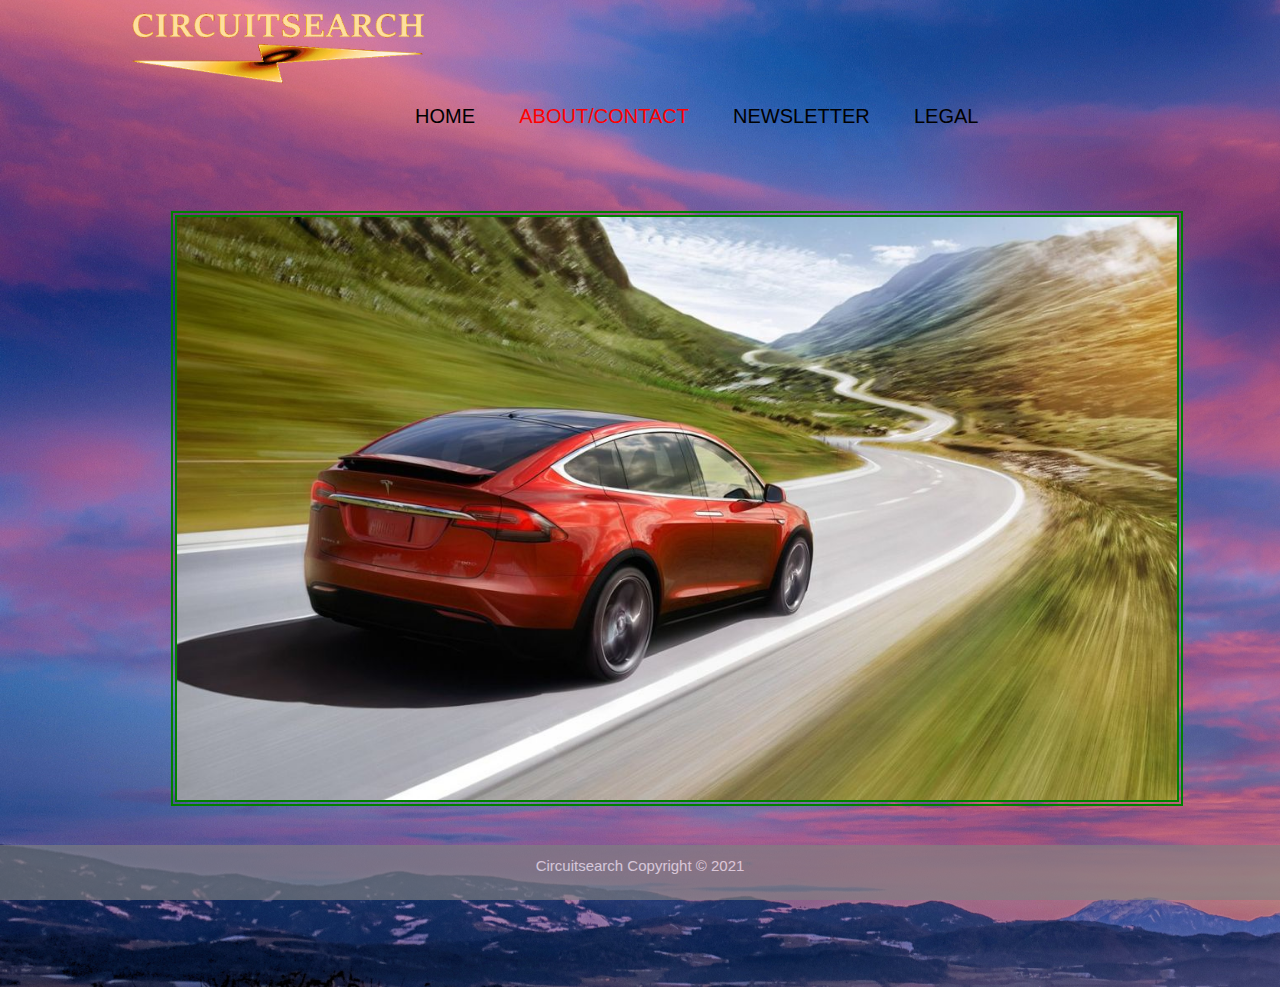
<file: ev_about.html>
<!DOCTYPE html>
<html>
    <head>
        <meta charset="utf-8">
        <meta name="viewport" content="width=device-width">
        <title>CircuitSearch | Contact</title>
        <link rel="stylesheet" href="./css/StyleACommon.css">
    </head>
    <body>
        <!-- This page is not currently responsive for narrow resolutions, could use some tuning - Short on time. -->
        <header>
            <div class="container">
                <div id="branding">
                    <h1><span class="highlight"></span></h1>
                    <img src="Imgfolder/circuitsearch_logo_goldgreen.png" width="300px">
                </div>
            <nav>
                <ul>
                    <li><a href="index.html">Home</a></li>
                    <li class="current"><a href="index.html">About/Contact</a></li>
                    <li><a href="ev_newsletter.html">Newsletter</a></li>
                    <li><a href="ev_legal.html">Legal</a></li>
                </ul>
            </nav>
            </div>
            <style>
                * {
                    margin: 0;
                    padding: 0;
                    border: 0;
                }
                body {
                    font-family: Arial, Helvetica, sans-serif;
                    font-size: 15px;
                    line-height: 1.5;
                    padding: 0;
                    margin: 0;
                    /*
                    background: rgb(8,66,51);
                    background: linear-gradient(90deg, rgba(8,66,51,0.7917367630646008) 0%, rgba(46,66,52,1) 100%);
                    */
                    background: transparent;
                    background: url(Imgfolder/ev_about_bg.jpg);
                    background-size: cover;
                }
                .container {
                    width: 80%;
                    margin: auto;
                    overflow: hidden;
                }
                header {
                    border-bottom: 0px;
                }
                header a {
                    color: black;
                }
                #showcase h1 {
                    margin-top: 100px;
                    font-size: 55px;
                    margin-bottom: 50px;
                }
                #showcase p {
                    font-size: 20px;
                }
                .about{
                    width: 100%;
                    padding: 78px 0px;
                    /* background-color: #191919; */
                }
                .about img{
                    /* height: 700px; */
                    width: 1000px;
                    margin: 100px;
                    margin-top: 0px;
                    border-width: 6px;
                    border-color: green;
                    border-style: double;
                    
                }
                .about-text{
                    width: 550px;
                    margin-top: -100px;
                    padding-left: 50px;
                    /* background-color: darkgray;
                    border-width: 6px;
                    border-color: green;
                    border-style: double; */

                }
                .main{
                    width: 1139px;
                    height: 700px;
                    max-width: 95%;
                    margin: 0 auto;
                    display: flex;
                    align-items: center;
                    justify-content: space-around;
                }

                .about-text h1{
                    color: white;
                    font-size: 80px;
                    text-transform: capitalize;
                    margin-bottom: 20px;
                }

                .about-text h5{
                    color: white;
                    font-size: 25px;
                    margin-bottom: 25px;
                    letter-spacing: 2px;
                }
                span{
                    color: #fcfc;
                }

                .about-text p{
                    color: black;
                    letter-spacing: 1px;
                    line-height: 30px;
                    font-size: 18px;
                    margin-bottom: 45px;
                    width: 400px;
                    font-size: 20px;
                    text-shadow: 2px 2px 4px darkgray;
                }
            </style>
        </header>
            <section class="about">
                <div class="main">
                    <img src="Imgfolder/ev_about_centralimg.jpg">
                    <div class="about-text">
                        <h1>About us</h1>
                        <h5>For all customer service and business inquiries, our communication service is available every day. <br> Our contact data:</h5>
                        
                           <p><b>24/7 Call Center: <br>0456565656</b></p>
                           <p><b>Address: <br>Belgium, 3500 Hasselt,<br> Kapermolen nr. 23/9, mailbox 9</b></p>
                           <p><b>Email: <br>circuitsearch@circuitmail.com</b></p>
                        </p>
                    </div>
                </div>
            </section>
        

        <footer>
            <p>Circuitsearch Copyright &copy; 2021</p>
        </footer>
    </body>
</html>
</file>
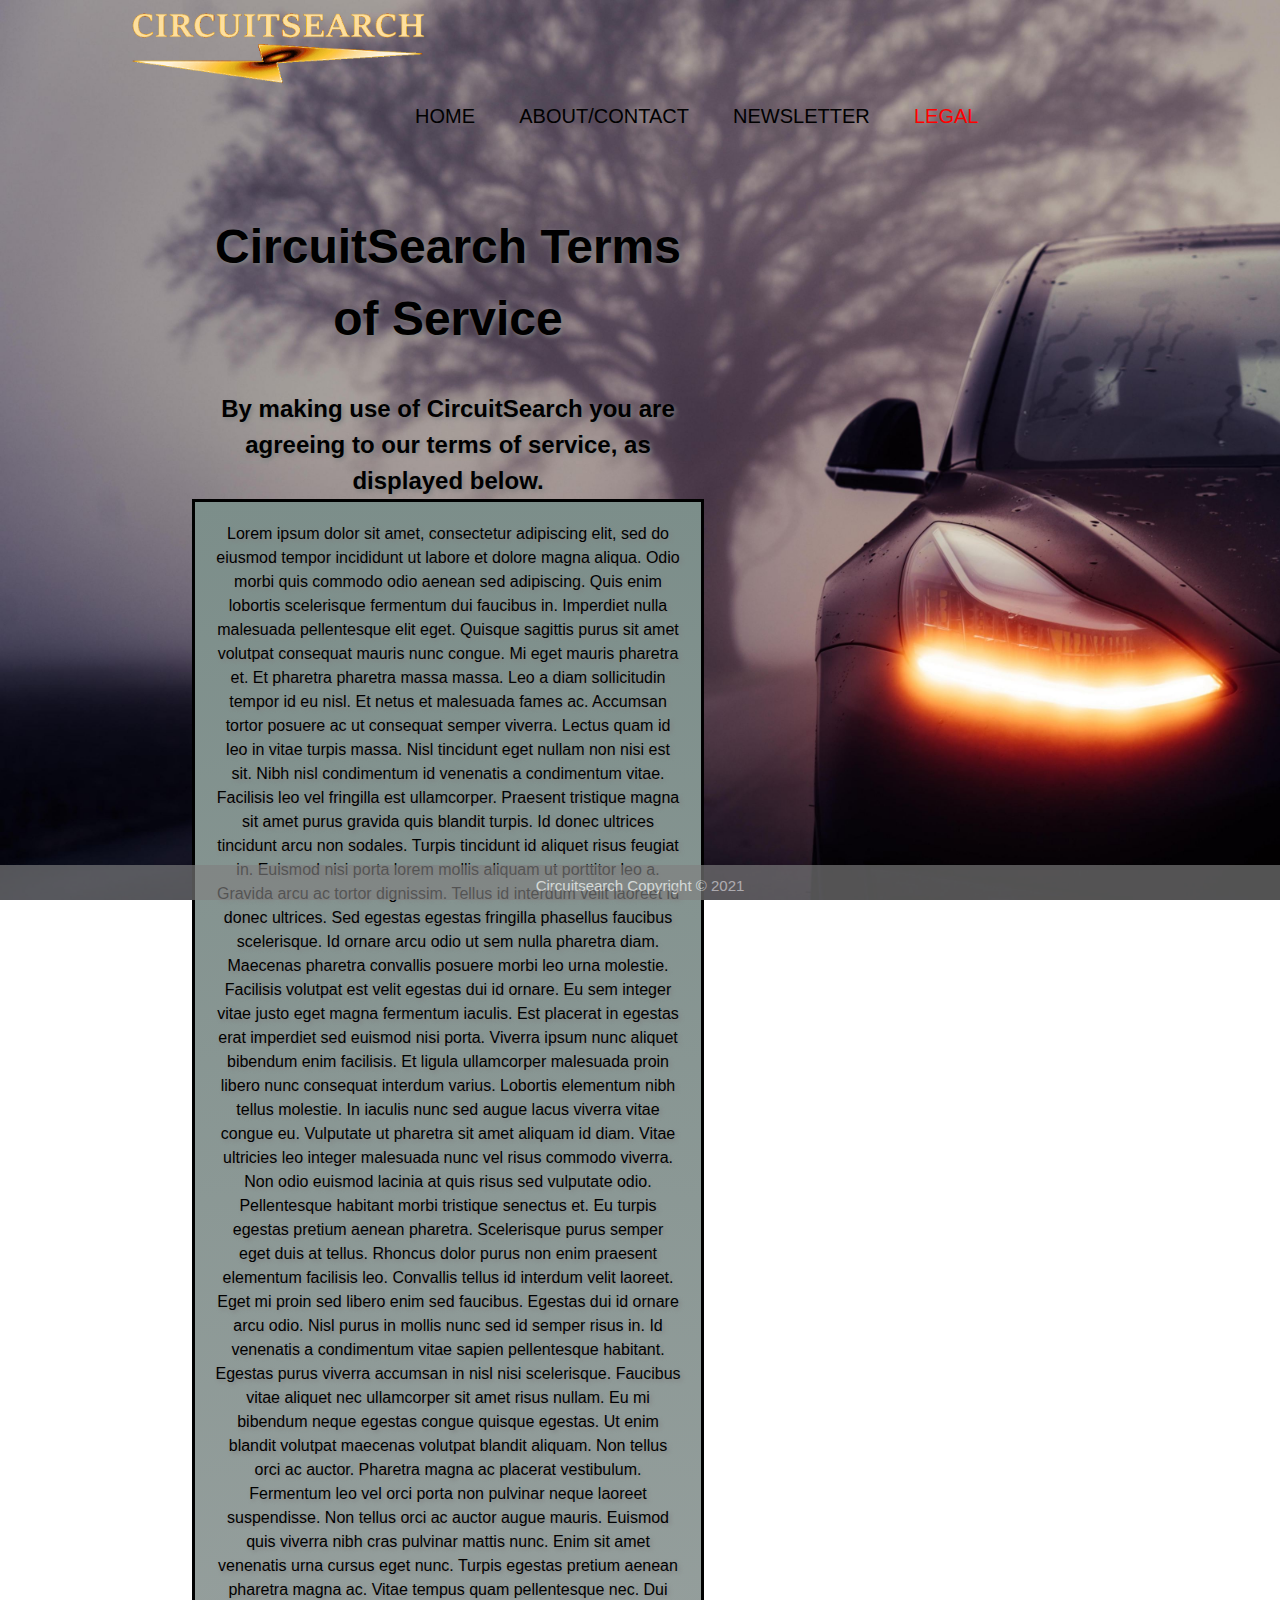
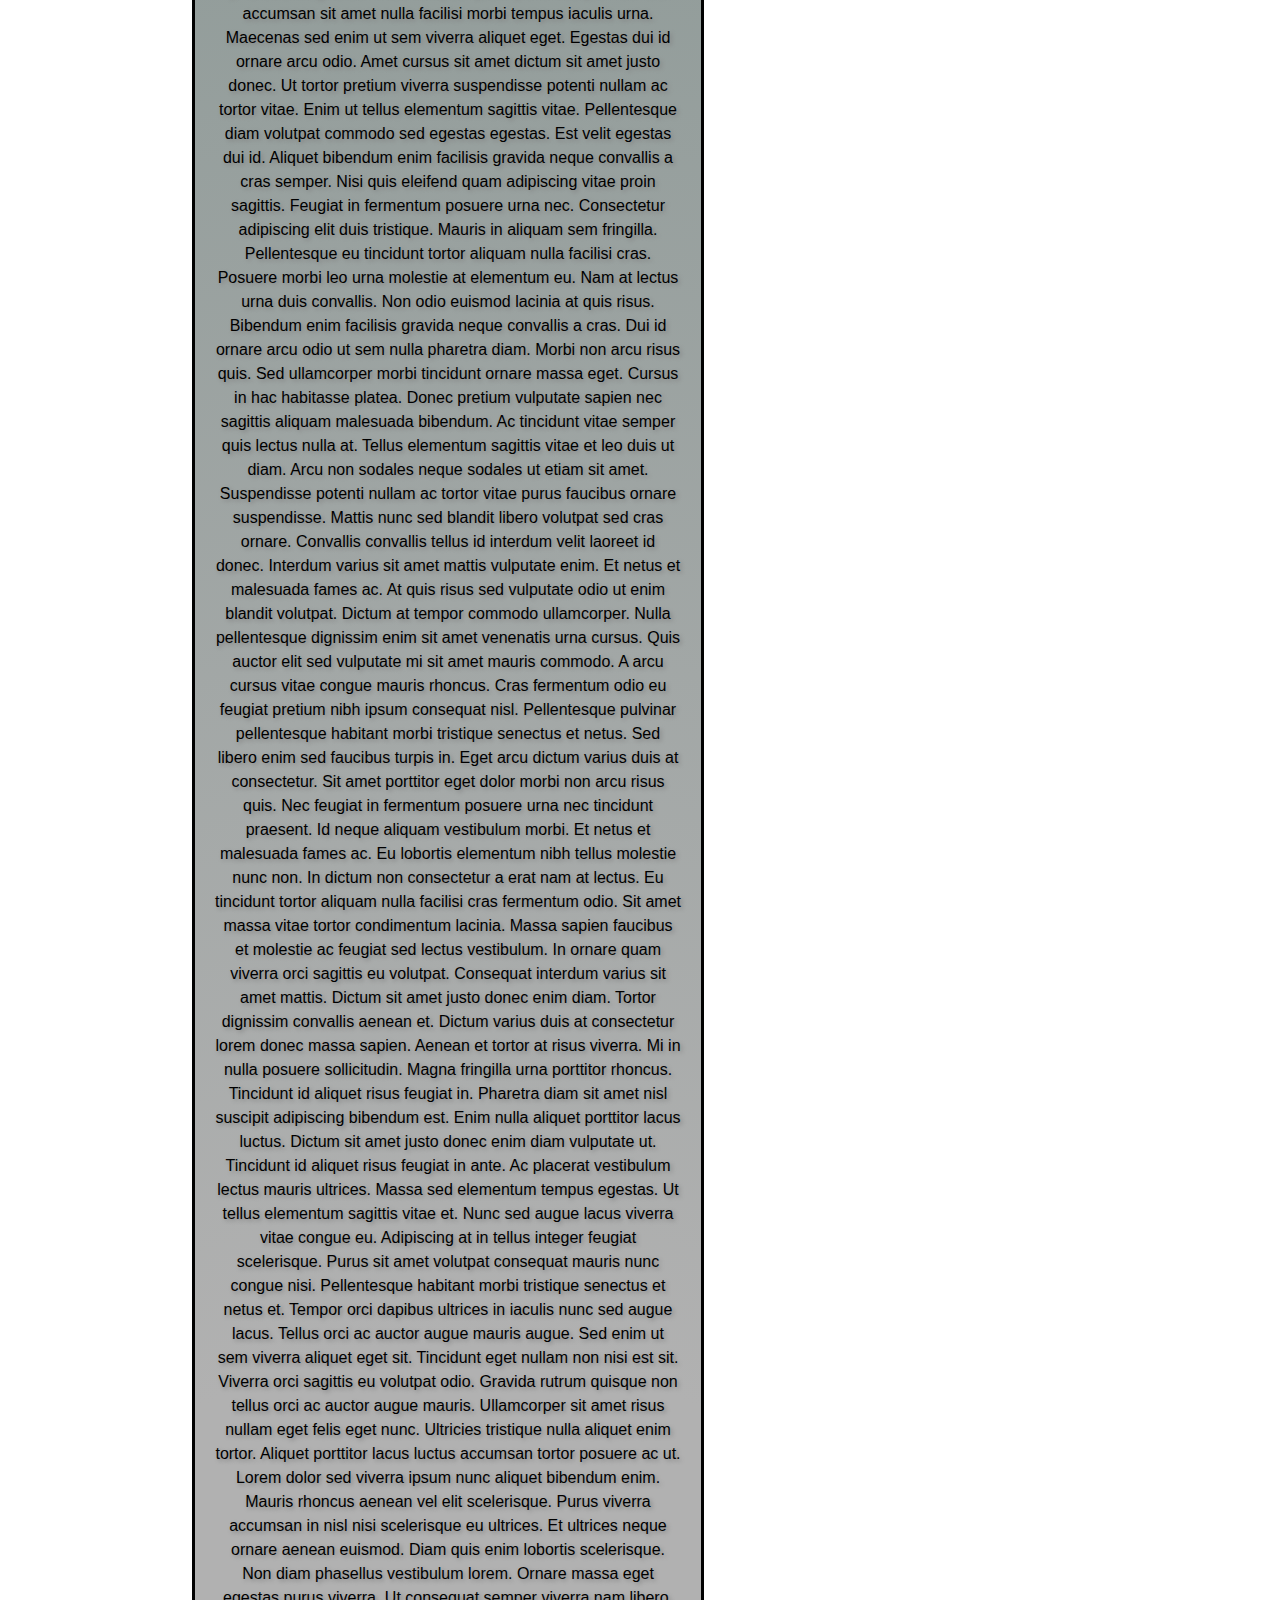
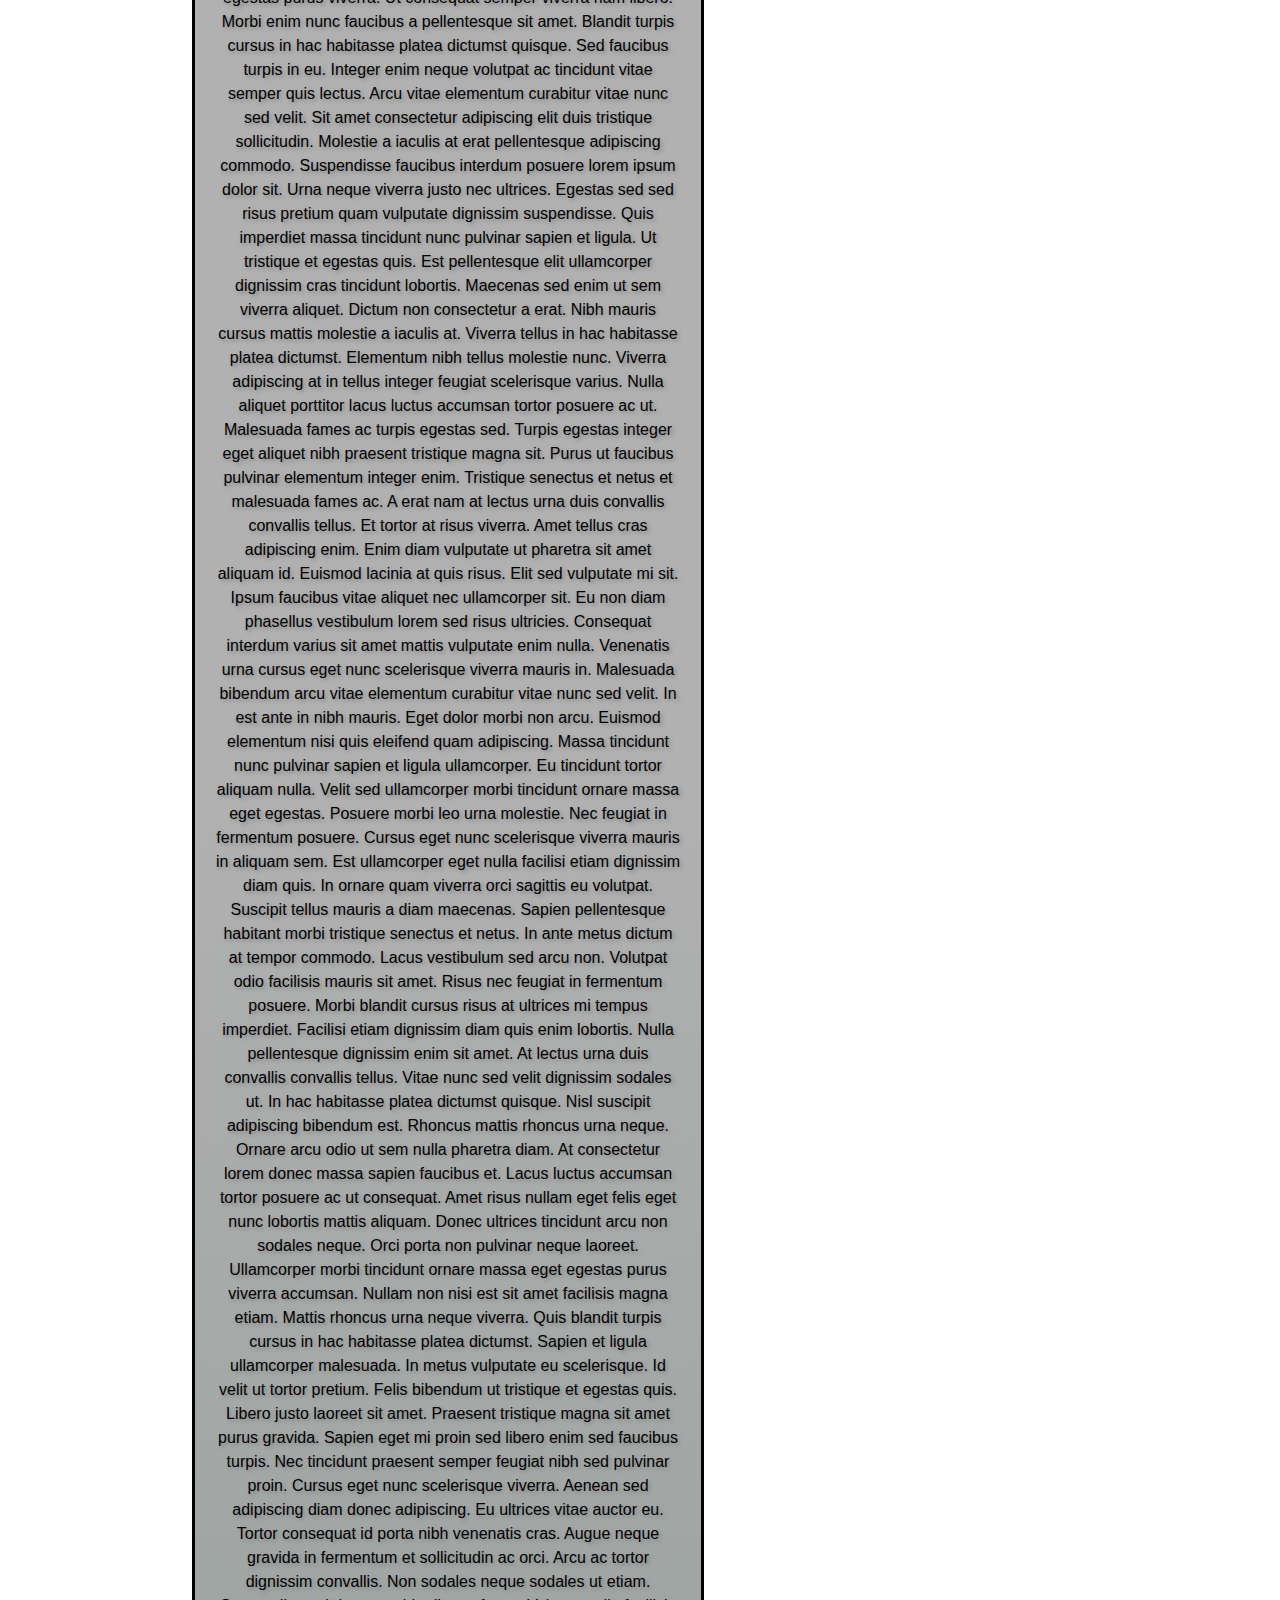
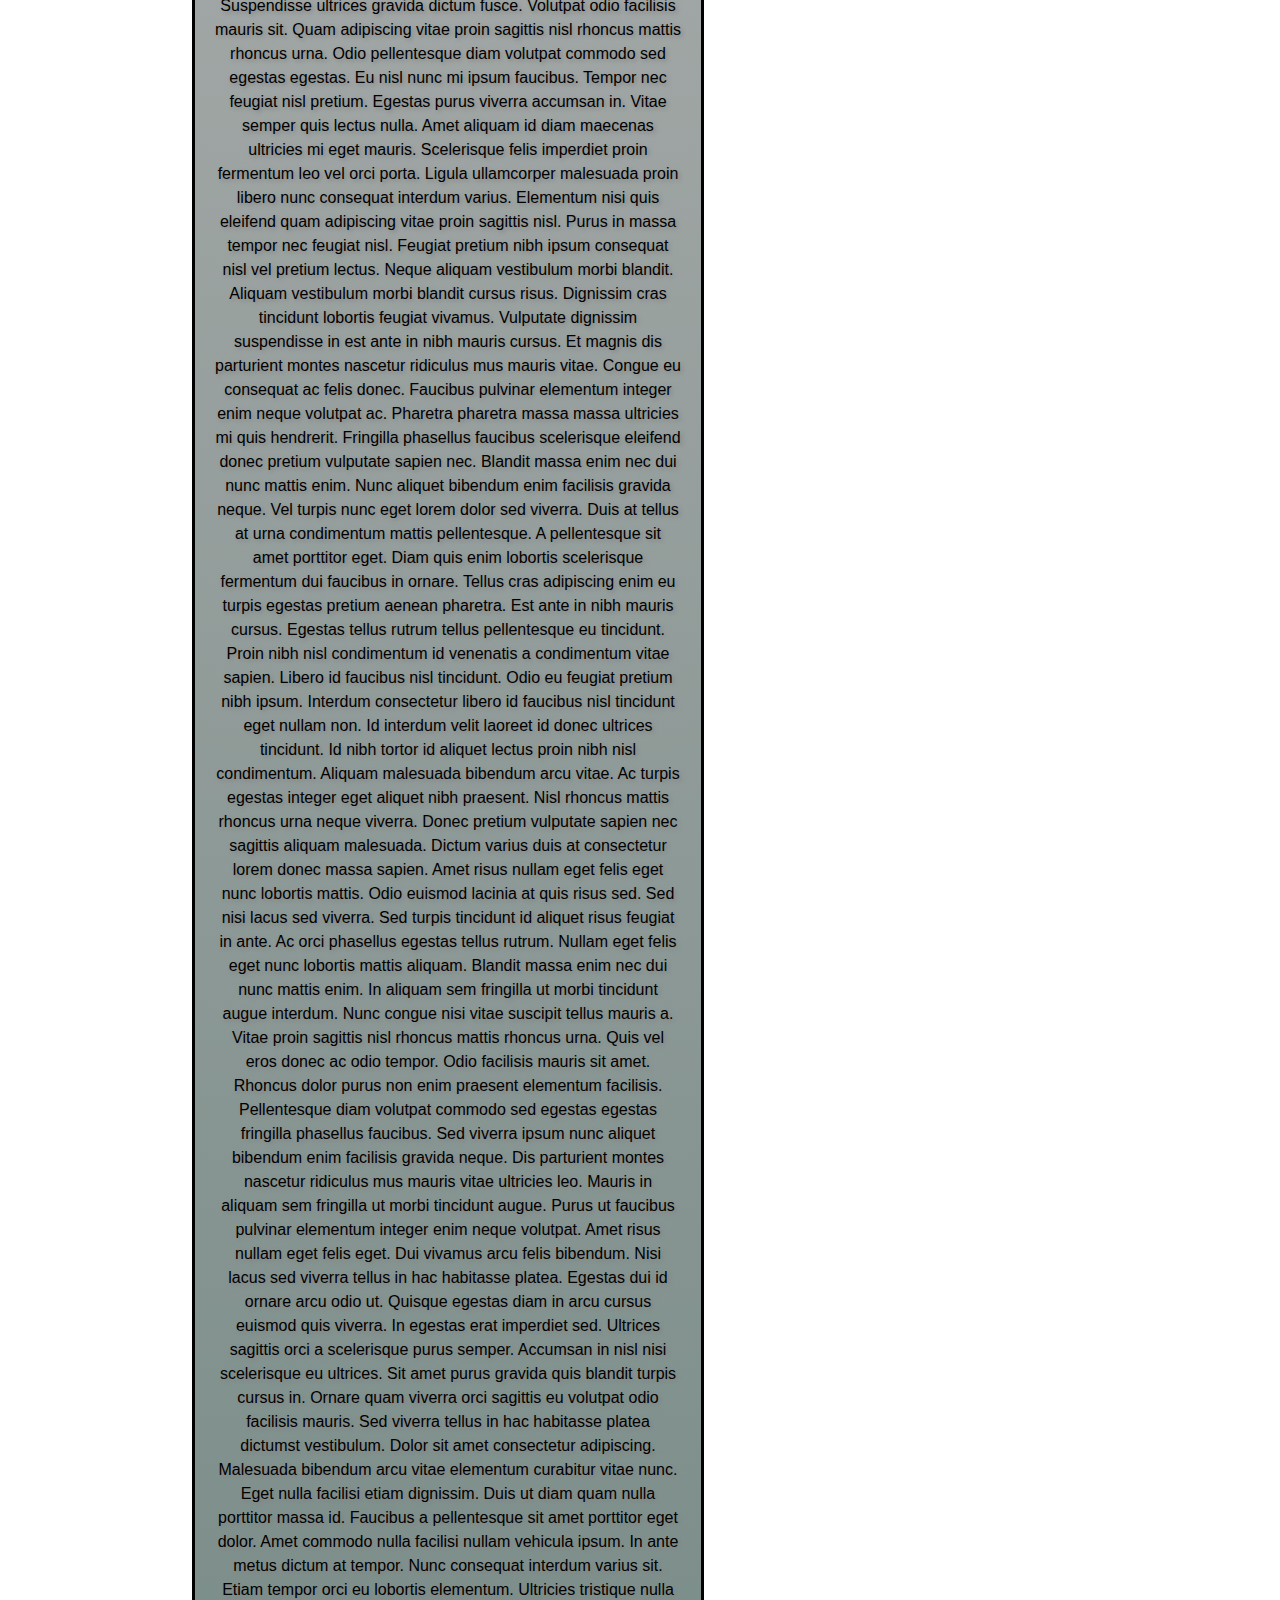
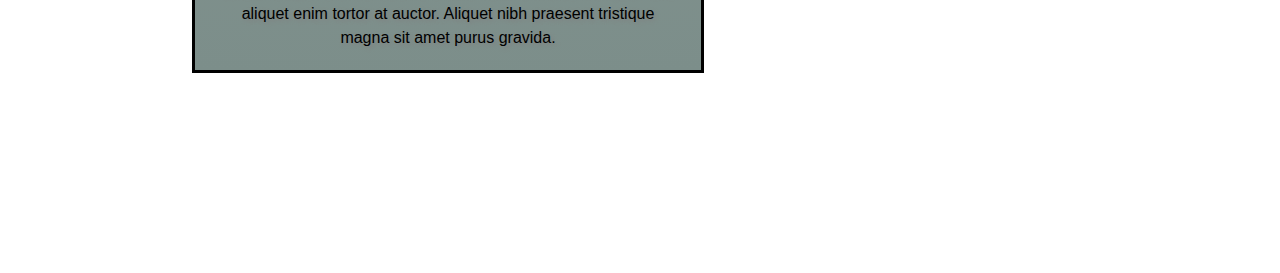
<file: ev_legal.html>
<!DOCTYPE html>
<html>
    <head>
        <meta charset="UTF-8">
        <meta name="viewport" content="width=device-width initial-scale=1.0">
        <meta http-equiv="X-UA-Compatible" content="IE=edge">
        <title>CircuitSearch | Legal</title>
        <link rel="stylesheet" href="./css/StyleACommon.css">
        <style>
            header {
                border-bottom: 0px;
            }
            header a {
                color: black;
            }
            body {
                font-family: Arial, Helvetica, sans-serif;
                font-size: 15px;
                line-height: 1.5;
                background: rgb(8,66,51);
                background: linear-gradient(90deg, rgba(8,66,51,0.7917367630646008) 0%, rgba(46,66,52,1) 100%);
                width: 100%;
                background: url(Imgfolder/ev_legal_bg01.jpg);
                background-position: left;
                background-size: cover;
                background-attachment: fixed;
            }
            .legalMainText {
                color: black;
                margin-top: 80px;
                margin-right: 150px;
                margin-left: 15%;
                float: inline-start;
                text-shadow: 2px 2px 4px gray;
                text-align: center;
                font-size: 24px;
                margin-bottom: 200px;
                width: 40%;
            }
            .legalMainText p {
                font-size: 16px;
            }
            .container {
                width: 80%;
                margin: auto;
                overflow: hidden;
            }
            .content{
            width: 80%;
            min-height: 700px;
            margin: auto;
            color: black;
            position: relative;
            }
            .content .par {
                padding-left: 20px;
                padding-bottom: 25px;
                font-family: Arial, Helvetica, sans-serif;
                letter-spacing: 1.2px;
                line-height: 30px;
                font-size: 25px;
            }
            .content h1 {
                font-family: Arial, Helvetica, sans-serif;
                font-size: 50px;
                padding-left: 20px;
                margin-top: 50px;
                letter-spacing: 2px;
            }
            .content h4 {
                font-family: Arial, Helvetica, sans-serif;
                font-size: 15px;
                padding-left: 20px;
                margin-top: 50px;
                letter-spacing: 2px;
            }
            .legalTOS {
                background: radial-gradient(circle, rgba(177,177,177,1) 18%, rgba(124,142,138,1) 100%);
                padding: 20px;
                border-style: solid;
                border-width: 3px;
                border-color: black;
            }
            footer {
                margin-top: 20px;
                padding-bottom: 5px;
            }
        </style>
    </head>
    <body>
        <header>
            <div class="container">
                <div id="branding">
                    <h1><span class="highlight"></span></h1>
                    <img src="Imgfolder/circuitsearch_logo_goldgreen.png" width="300px">
                </div>
            <nav>
                <ul>
                    <li><a href="index.html">Home</a></li>
                    <li><a href="ev_about.html">About/Contact</a></li>
                    <li><a href="ev_newsletter.html">Newsletter</a></li>
                    <li class="current"><a href="ev_legal.html">Legal</a></li>
                </ul>
            </nav>
            </div>
        </header>
        
        <section id="content">
            <div class="legalMainText">
                <h1><b>CircuitSearch Terms of Service</b></h1>
                <br>
                <h4><b>By making use of CircuitSearch you are agreeing to our terms of service, as displayed below.</b></h4>
                <div class="legalTOS">
                    <p>Lorem ipsum dolor sit amet, consectetur adipiscing elit, sed do eiusmod tempor incididunt ut labore et dolore magna aliqua. Odio morbi quis commodo odio aenean sed adipiscing. Quis enim lobortis scelerisque fermentum dui faucibus in. Imperdiet nulla malesuada pellentesque elit eget. Quisque sagittis purus sit amet volutpat consequat mauris nunc congue. Mi eget mauris pharetra et. Et pharetra pharetra massa massa. Leo a diam sollicitudin tempor id eu nisl. Et netus et malesuada fames ac. Accumsan tortor posuere ac ut consequat semper viverra. Lectus quam id leo in vitae turpis massa. Nisl tincidunt eget nullam non nisi est sit.

                        Nibh nisl condimentum id venenatis a condimentum vitae. Facilisis leo vel fringilla est ullamcorper. Praesent tristique magna sit amet purus gravida quis blandit turpis. Id donec ultrices tincidunt arcu non sodales. Turpis tincidunt id aliquet risus feugiat in. Euismod nisi porta lorem mollis aliquam ut porttitor leo a. Gravida arcu ac tortor dignissim. Tellus id interdum velit laoreet id donec ultrices. Sed egestas egestas fringilla phasellus faucibus scelerisque. Id ornare arcu odio ut sem nulla pharetra diam. Maecenas pharetra convallis posuere morbi leo urna molestie. Facilisis volutpat est velit egestas dui id ornare. Eu sem integer vitae justo eget magna fermentum iaculis. Est placerat in egestas erat imperdiet sed euismod nisi porta. Viverra ipsum nunc aliquet bibendum enim facilisis.
                        
                        Et ligula ullamcorper malesuada proin libero nunc consequat interdum varius. Lobortis elementum nibh tellus molestie. In iaculis nunc sed augue lacus viverra vitae congue eu. Vulputate ut pharetra sit amet aliquam id diam. Vitae ultricies leo integer malesuada nunc vel risus commodo viverra. Non odio euismod lacinia at quis risus sed vulputate odio. Pellentesque habitant morbi tristique senectus et. Eu turpis egestas pretium aenean pharetra. Scelerisque purus semper eget duis at tellus. Rhoncus dolor purus non enim praesent elementum facilisis leo. Convallis tellus id interdum velit laoreet. Eget mi proin sed libero enim sed faucibus.
                        
                        Egestas dui id ornare arcu odio. Nisl purus in mollis nunc sed id semper risus in. Id venenatis a condimentum vitae sapien pellentesque habitant. Egestas purus viverra accumsan in nisl nisi scelerisque. Faucibus vitae aliquet nec ullamcorper sit amet risus nullam. Eu mi bibendum neque egestas congue quisque egestas. Ut enim blandit volutpat maecenas volutpat blandit aliquam. Non tellus orci ac auctor. Pharetra magna ac placerat vestibulum. Fermentum leo vel orci porta non pulvinar neque laoreet suspendisse. Non tellus orci ac auctor augue mauris. Euismod quis viverra nibh cras pulvinar mattis nunc. Enim sit amet venenatis urna cursus eget nunc. Turpis egestas pretium aenean pharetra magna ac. Vitae tempus quam pellentesque nec. Dui accumsan sit amet nulla facilisi morbi tempus iaculis urna. Maecenas sed enim ut sem viverra aliquet eget. Egestas dui id ornare arcu odio. Amet cursus sit amet dictum sit amet justo donec. Ut tortor pretium viverra suspendisse potenti nullam ac tortor vitae.
                        
                        Enim ut tellus elementum sagittis vitae. Pellentesque diam volutpat commodo sed egestas egestas. Est velit egestas dui id. Aliquet bibendum enim facilisis gravida neque convallis a cras semper. Nisi quis eleifend quam adipiscing vitae proin sagittis. Feugiat in fermentum posuere urna nec. Consectetur adipiscing elit duis tristique. Mauris in aliquam sem fringilla. Pellentesque eu tincidunt tortor aliquam nulla facilisi cras. Posuere morbi leo urna molestie at elementum eu. Nam at lectus urna duis convallis. Non odio euismod lacinia at quis risus. Bibendum enim facilisis gravida neque convallis a cras. Dui id ornare arcu odio ut sem nulla pharetra diam. Morbi non arcu risus quis. Sed ullamcorper morbi tincidunt ornare massa eget. Cursus in hac habitasse platea. Donec pretium vulputate sapien nec sagittis aliquam malesuada bibendum.
                        
                        Ac tincidunt vitae semper quis lectus nulla at. Tellus elementum sagittis vitae et leo duis ut diam. Arcu non sodales neque sodales ut etiam sit amet. Suspendisse potenti nullam ac tortor vitae purus faucibus ornare suspendisse. Mattis nunc sed blandit libero volutpat sed cras ornare. Convallis convallis tellus id interdum velit laoreet id donec. Interdum varius sit amet mattis vulputate enim. Et netus et malesuada fames ac. At quis risus sed vulputate odio ut enim blandit volutpat. Dictum at tempor commodo ullamcorper. Nulla pellentesque dignissim enim sit amet venenatis urna cursus. Quis auctor elit sed vulputate mi sit amet mauris commodo. A arcu cursus vitae congue mauris rhoncus. Cras fermentum odio eu feugiat pretium nibh ipsum consequat nisl. Pellentesque pulvinar pellentesque habitant morbi tristique senectus et netus. Sed libero enim sed faucibus turpis in. Eget arcu dictum varius duis at consectetur. Sit amet porttitor eget dolor morbi non arcu risus quis.
                        
                        Nec feugiat in fermentum posuere urna nec tincidunt praesent. Id neque aliquam vestibulum morbi. Et netus et malesuada fames ac. Eu lobortis elementum nibh tellus molestie nunc non. In dictum non consectetur a erat nam at lectus. Eu tincidunt tortor aliquam nulla facilisi cras fermentum odio. Sit amet massa vitae tortor condimentum lacinia. Massa sapien faucibus et molestie ac feugiat sed lectus vestibulum. In ornare quam viverra orci sagittis eu volutpat. Consequat interdum varius sit amet mattis. Dictum sit amet justo donec enim diam. Tortor dignissim convallis aenean et. Dictum varius duis at consectetur lorem donec massa sapien. Aenean et tortor at risus viverra. Mi in nulla posuere sollicitudin. Magna fringilla urna porttitor rhoncus. Tincidunt id aliquet risus feugiat in. Pharetra diam sit amet nisl suscipit adipiscing bibendum est. Enim nulla aliquet porttitor lacus luctus. Dictum sit amet justo donec enim diam vulputate ut.
                        
                        Tincidunt id aliquet risus feugiat in ante. Ac placerat vestibulum lectus mauris ultrices. Massa sed elementum tempus egestas. Ut tellus elementum sagittis vitae et. Nunc sed augue lacus viverra vitae congue eu. Adipiscing at in tellus integer feugiat scelerisque. Purus sit amet volutpat consequat mauris nunc congue nisi. Pellentesque habitant morbi tristique senectus et netus et. Tempor orci dapibus ultrices in iaculis nunc sed augue lacus. Tellus orci ac auctor augue mauris augue. Sed enim ut sem viverra aliquet eget sit. Tincidunt eget nullam non nisi est sit. Viverra orci sagittis eu volutpat odio. Gravida rutrum quisque non tellus orci ac auctor augue mauris.
                        
                        Ullamcorper sit amet risus nullam eget felis eget nunc. Ultricies tristique nulla aliquet enim tortor. Aliquet porttitor lacus luctus accumsan tortor posuere ac ut. Lorem dolor sed viverra ipsum nunc aliquet bibendum enim. Mauris rhoncus aenean vel elit scelerisque. Purus viverra accumsan in nisl nisi scelerisque eu ultrices. Et ultrices neque ornare aenean euismod. Diam quis enim lobortis scelerisque. Non diam phasellus vestibulum lorem. Ornare massa eget egestas purus viverra. Ut consequat semper viverra nam libero. Morbi enim nunc faucibus a pellentesque sit amet. Blandit turpis cursus in hac habitasse platea dictumst quisque. Sed faucibus turpis in eu.
                        
                        Integer enim neque volutpat ac tincidunt vitae semper quis lectus. Arcu vitae elementum curabitur vitae nunc sed velit. Sit amet consectetur adipiscing elit duis tristique sollicitudin. Molestie a iaculis at erat pellentesque adipiscing commodo. Suspendisse faucibus interdum posuere lorem ipsum dolor sit. Urna neque viverra justo nec ultrices. Egestas sed sed risus pretium quam vulputate dignissim suspendisse. Quis imperdiet massa tincidunt nunc pulvinar sapien et ligula. Ut tristique et egestas quis. Est pellentesque elit ullamcorper dignissim cras tincidunt lobortis. Maecenas sed enim ut sem viverra aliquet. Dictum non consectetur a erat. Nibh mauris cursus mattis molestie a iaculis at. Viverra tellus in hac habitasse platea dictumst.
                        
                        Elementum nibh tellus molestie nunc. Viverra adipiscing at in tellus integer feugiat scelerisque varius. Nulla aliquet porttitor lacus luctus accumsan tortor posuere ac ut. Malesuada fames ac turpis egestas sed. Turpis egestas integer eget aliquet nibh praesent tristique magna sit. Purus ut faucibus pulvinar elementum integer enim. Tristique senectus et netus et malesuada fames ac. A erat nam at lectus urna duis convallis convallis tellus. Et tortor at risus viverra. Amet tellus cras adipiscing enim. Enim diam vulputate ut pharetra sit amet aliquam id. Euismod lacinia at quis risus.
                        
                        Elit sed vulputate mi sit. Ipsum faucibus vitae aliquet nec ullamcorper sit. Eu non diam phasellus vestibulum lorem sed risus ultricies. Consequat interdum varius sit amet mattis vulputate enim nulla. Venenatis urna cursus eget nunc scelerisque viverra mauris in. Malesuada bibendum arcu vitae elementum curabitur vitae nunc sed velit. In est ante in nibh mauris. Eget dolor morbi non arcu. Euismod elementum nisi quis eleifend quam adipiscing. Massa tincidunt nunc pulvinar sapien et ligula ullamcorper. Eu tincidunt tortor aliquam nulla. Velit sed ullamcorper morbi tincidunt ornare massa eget egestas. Posuere morbi leo urna molestie. Nec feugiat in fermentum posuere. Cursus eget nunc scelerisque viverra mauris in aliquam sem. Est ullamcorper eget nulla facilisi etiam dignissim diam quis. In ornare quam viverra orci sagittis eu volutpat. Suscipit tellus mauris a diam maecenas. Sapien pellentesque habitant morbi tristique senectus et netus. In ante metus dictum at tempor commodo.
                        
                        Lacus vestibulum sed arcu non. Volutpat odio facilisis mauris sit amet. Risus nec feugiat in fermentum posuere. Morbi blandit cursus risus at ultrices mi tempus imperdiet. Facilisi etiam dignissim diam quis enim lobortis. Nulla pellentesque dignissim enim sit amet. At lectus urna duis convallis convallis tellus. Vitae nunc sed velit dignissim sodales ut. In hac habitasse platea dictumst quisque. Nisl suscipit adipiscing bibendum est. Rhoncus mattis rhoncus urna neque. Ornare arcu odio ut sem nulla pharetra diam. At consectetur lorem donec massa sapien faucibus et. Lacus luctus accumsan tortor posuere ac ut consequat. Amet risus nullam eget felis eget nunc lobortis mattis aliquam. Donec ultrices tincidunt arcu non sodales neque. Orci porta non pulvinar neque laoreet. Ullamcorper morbi tincidunt ornare massa eget egestas purus viverra accumsan. Nullam non nisi est sit amet facilisis magna etiam.
                        
                        Mattis rhoncus urna neque viverra. Quis blandit turpis cursus in hac habitasse platea dictumst. Sapien et ligula ullamcorper malesuada. In metus vulputate eu scelerisque. Id velit ut tortor pretium. Felis bibendum ut tristique et egestas quis. Libero justo laoreet sit amet. Praesent tristique magna sit amet purus gravida. Sapien eget mi proin sed libero enim sed faucibus turpis. Nec tincidunt praesent semper feugiat nibh sed pulvinar proin. Cursus eget nunc scelerisque viverra. Aenean sed adipiscing diam donec adipiscing. Eu ultrices vitae auctor eu. Tortor consequat id porta nibh venenatis cras. Augue neque gravida in fermentum et sollicitudin ac orci. Arcu ac tortor dignissim convallis. Non sodales neque sodales ut etiam. Suspendisse ultrices gravida dictum fusce.
                        
                        Volutpat odio facilisis mauris sit. Quam adipiscing vitae proin sagittis nisl rhoncus mattis rhoncus urna. Odio pellentesque diam volutpat commodo sed egestas egestas. Eu nisl nunc mi ipsum faucibus. Tempor nec feugiat nisl pretium. Egestas purus viverra accumsan in. Vitae semper quis lectus nulla. Amet aliquam id diam maecenas ultricies mi eget mauris. Scelerisque felis imperdiet proin fermentum leo vel orci porta. Ligula ullamcorper malesuada proin libero nunc consequat interdum varius. Elementum nisi quis eleifend quam adipiscing vitae proin sagittis nisl.
                        
                        Purus in massa tempor nec feugiat nisl. Feugiat pretium nibh ipsum consequat nisl vel pretium lectus. Neque aliquam vestibulum morbi blandit. Aliquam vestibulum morbi blandit cursus risus. Dignissim cras tincidunt lobortis feugiat vivamus. Vulputate dignissim suspendisse in est ante in nibh mauris cursus. Et magnis dis parturient montes nascetur ridiculus mus mauris vitae. Congue eu consequat ac felis donec. Faucibus pulvinar elementum integer enim neque volutpat ac. Pharetra pharetra massa massa ultricies mi quis hendrerit. Fringilla phasellus faucibus scelerisque eleifend donec pretium vulputate sapien nec. Blandit massa enim nec dui nunc mattis enim. Nunc aliquet bibendum enim facilisis gravida neque. Vel turpis nunc eget lorem dolor sed viverra. Duis at tellus at urna condimentum mattis pellentesque. A pellentesque sit amet porttitor eget. Diam quis enim lobortis scelerisque fermentum dui faucibus in ornare. Tellus cras adipiscing enim eu turpis egestas pretium aenean pharetra. Est ante in nibh mauris cursus. Egestas tellus rutrum tellus pellentesque eu tincidunt.
                        
                        Proin nibh nisl condimentum id venenatis a condimentum vitae sapien. Libero id faucibus nisl tincidunt. Odio eu feugiat pretium nibh ipsum. Interdum consectetur libero id faucibus nisl tincidunt eget nullam non. Id interdum velit laoreet id donec ultrices tincidunt. Id nibh tortor id aliquet lectus proin nibh nisl condimentum. Aliquam malesuada bibendum arcu vitae. Ac turpis egestas integer eget aliquet nibh praesent. Nisl rhoncus mattis rhoncus urna neque viverra. Donec pretium vulputate sapien nec sagittis aliquam malesuada. Dictum varius duis at consectetur lorem donec massa sapien.
                        
                        Amet risus nullam eget felis eget nunc lobortis mattis. Odio euismod lacinia at quis risus sed. Sed nisi lacus sed viverra. Sed turpis tincidunt id aliquet risus feugiat in ante. Ac orci phasellus egestas tellus rutrum. Nullam eget felis eget nunc lobortis mattis aliquam. Blandit massa enim nec dui nunc mattis enim. In aliquam sem fringilla ut morbi tincidunt augue interdum. Nunc congue nisi vitae suscipit tellus mauris a. Vitae proin sagittis nisl rhoncus mattis rhoncus urna.
                        
                        Quis vel eros donec ac odio tempor. Odio facilisis mauris sit amet. Rhoncus dolor purus non enim praesent elementum facilisis. Pellentesque diam volutpat commodo sed egestas egestas fringilla phasellus faucibus. Sed viverra ipsum nunc aliquet bibendum enim facilisis gravida neque. Dis parturient montes nascetur ridiculus mus mauris vitae ultricies leo. Mauris in aliquam sem fringilla ut morbi tincidunt augue. Purus ut faucibus pulvinar elementum integer enim neque volutpat. Amet risus nullam eget felis eget. Dui vivamus arcu felis bibendum. Nisi lacus sed viverra tellus in hac habitasse platea. Egestas dui id ornare arcu odio ut. Quisque egestas diam in arcu cursus euismod quis viverra.
                        
                        In egestas erat imperdiet sed. Ultrices sagittis orci a scelerisque purus semper. Accumsan in nisl nisi scelerisque eu ultrices. Sit amet purus gravida quis blandit turpis cursus in. Ornare quam viverra orci sagittis eu volutpat odio facilisis mauris. Sed viverra tellus in hac habitasse platea dictumst vestibulum. Dolor sit amet consectetur adipiscing. Malesuada bibendum arcu vitae elementum curabitur vitae nunc. Eget nulla facilisi etiam dignissim. Duis ut diam quam nulla porttitor massa id. Faucibus a pellentesque sit amet porttitor eget dolor. Amet commodo nulla facilisi nullam vehicula ipsum. In ante metus dictum at tempor. Nunc consequat interdum varius sit. Etiam tempor orci eu lobortis elementum. Ultricies tristique nulla aliquet enim tortor at auctor. Aliquet nibh praesent tristique magna sit amet purus gravida.</p>
                </div>
            </div>
        </section>
        <footer>
            <p>Circuitsearch Copyright &copy; 2021</p>
        </footer>
    </body>
</html>
</file>
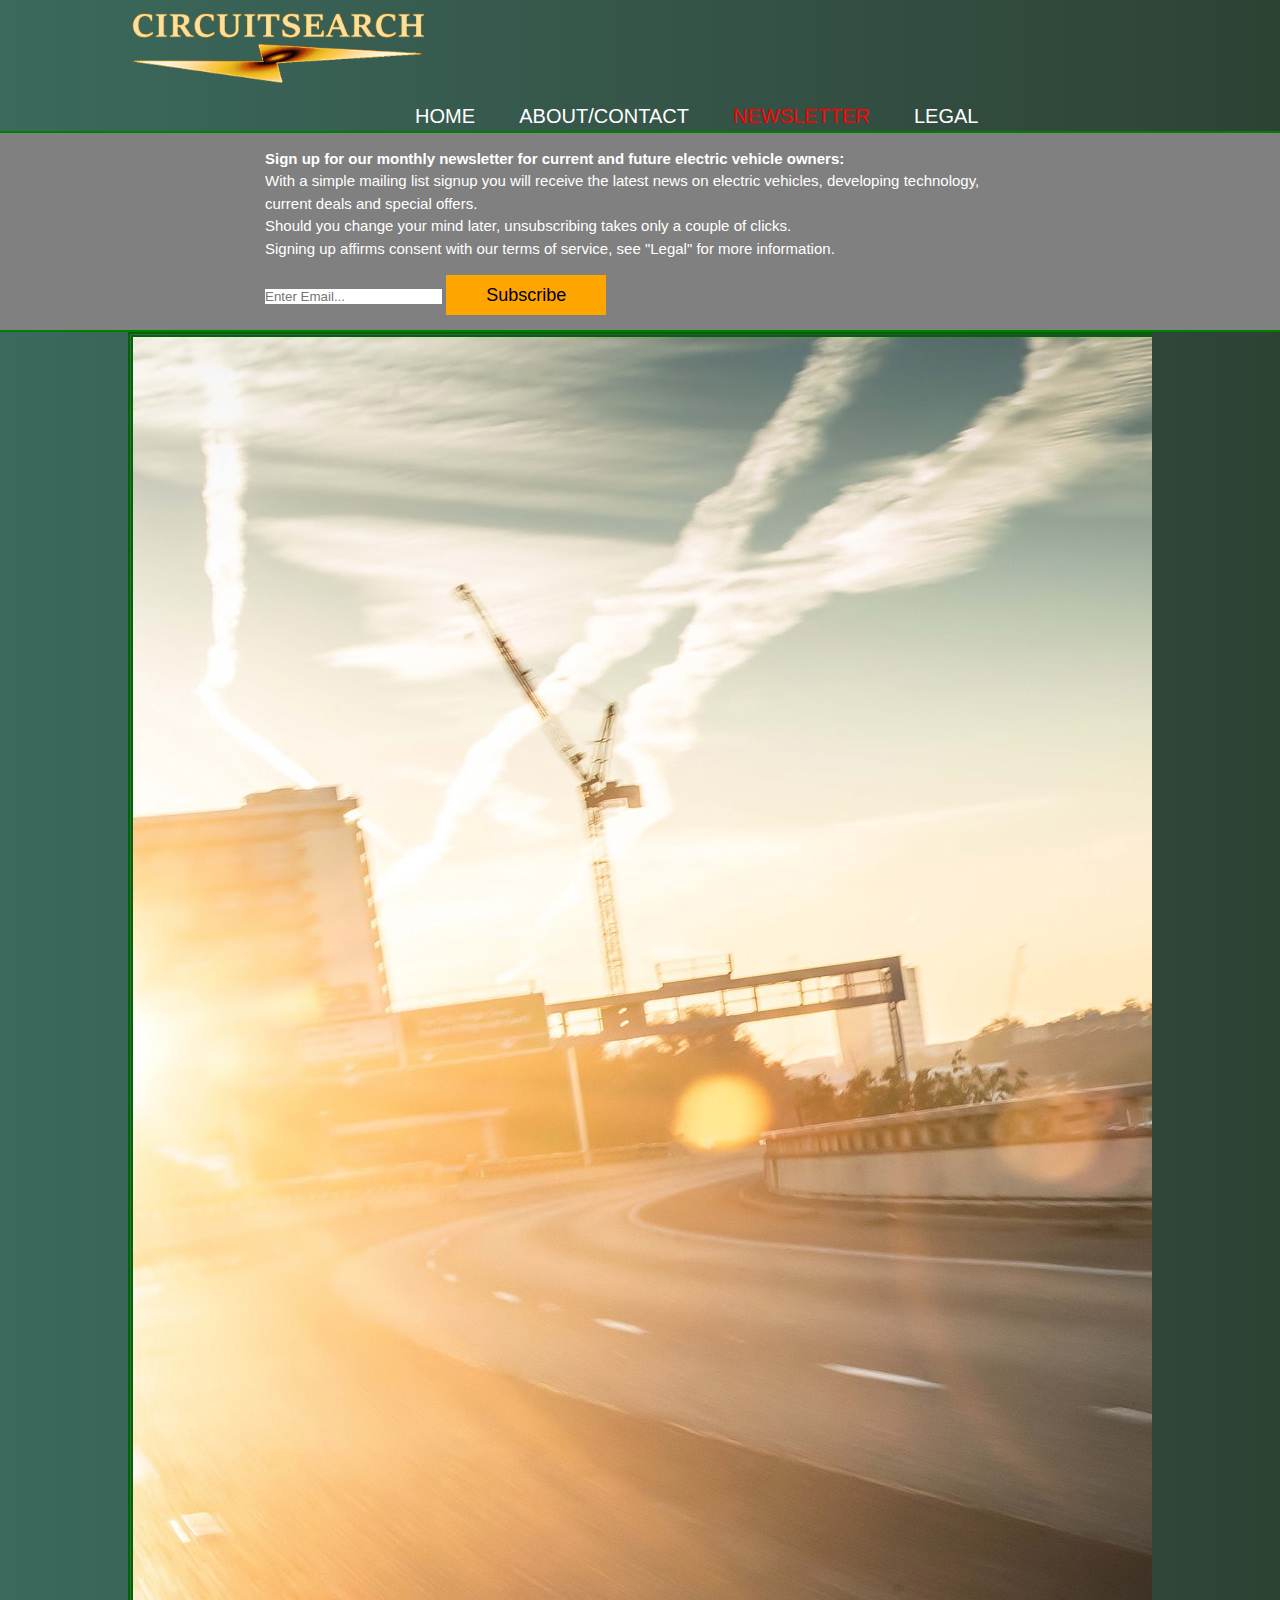
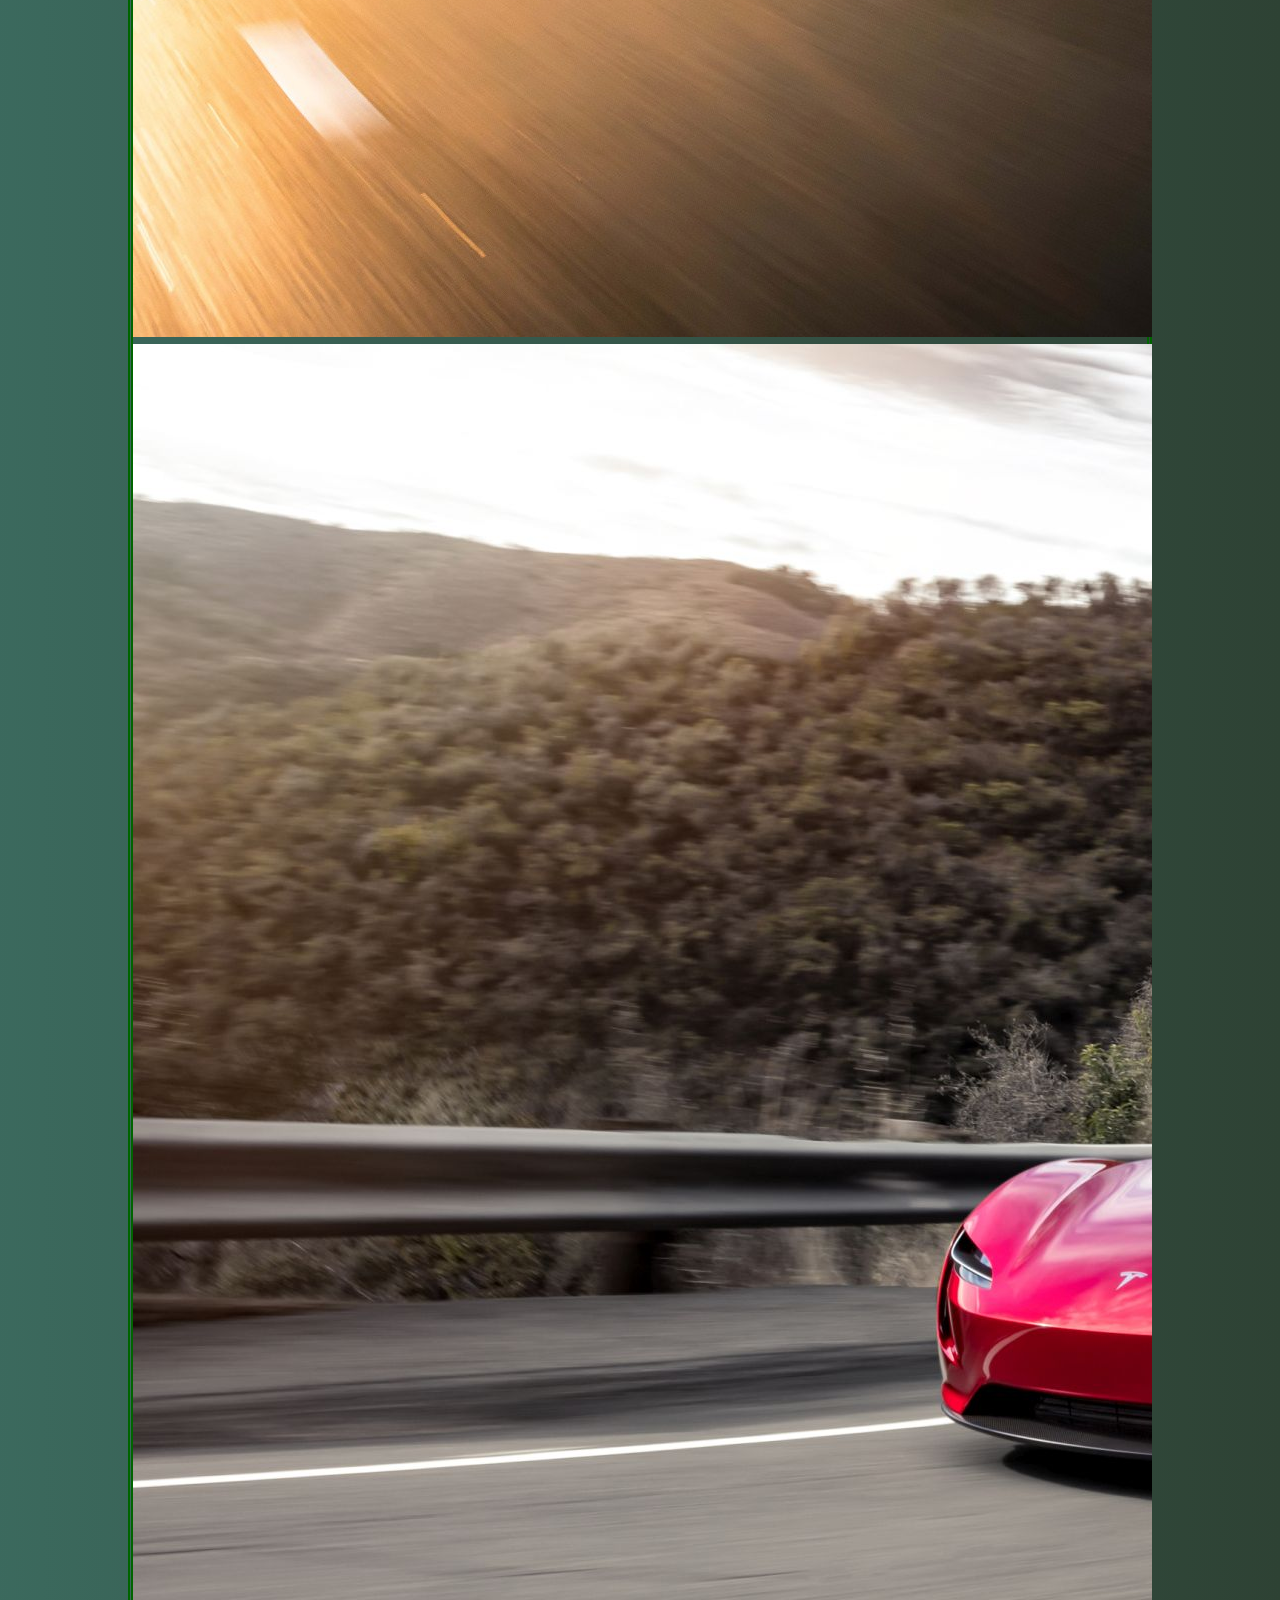
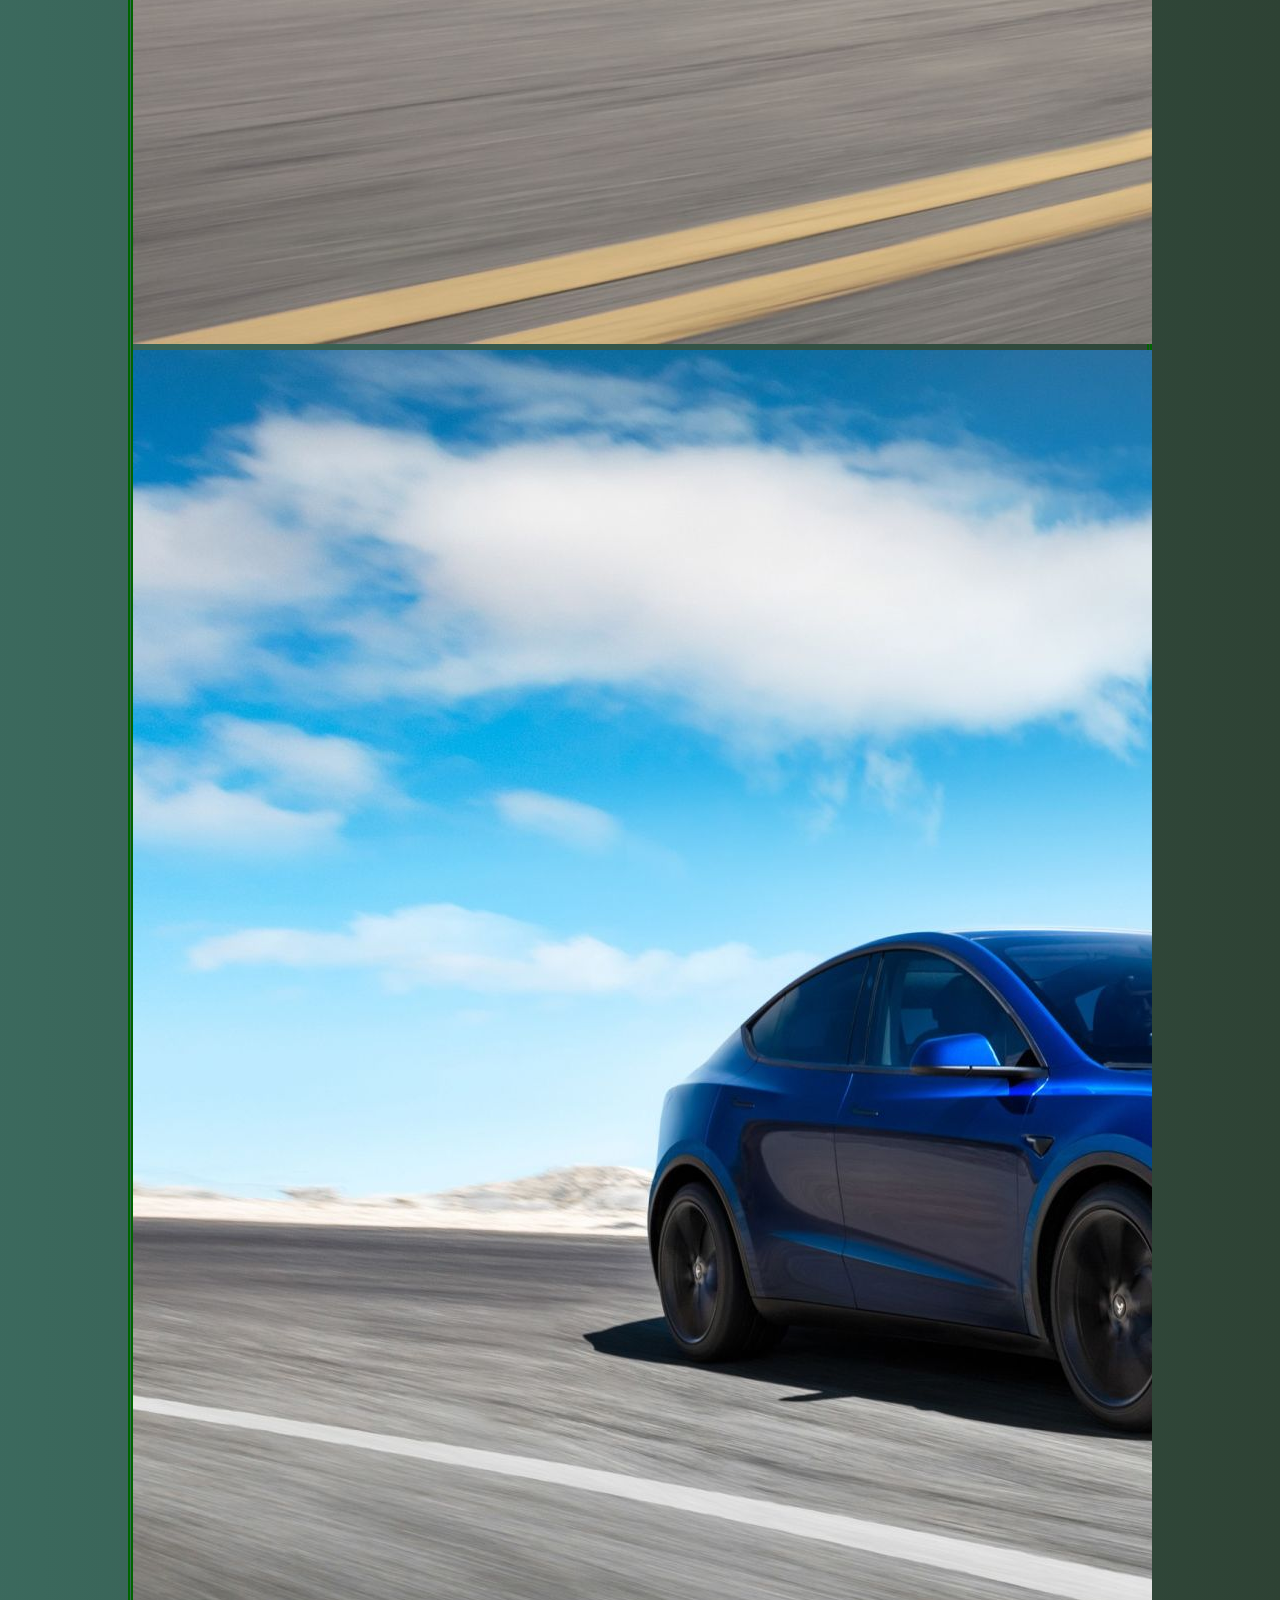
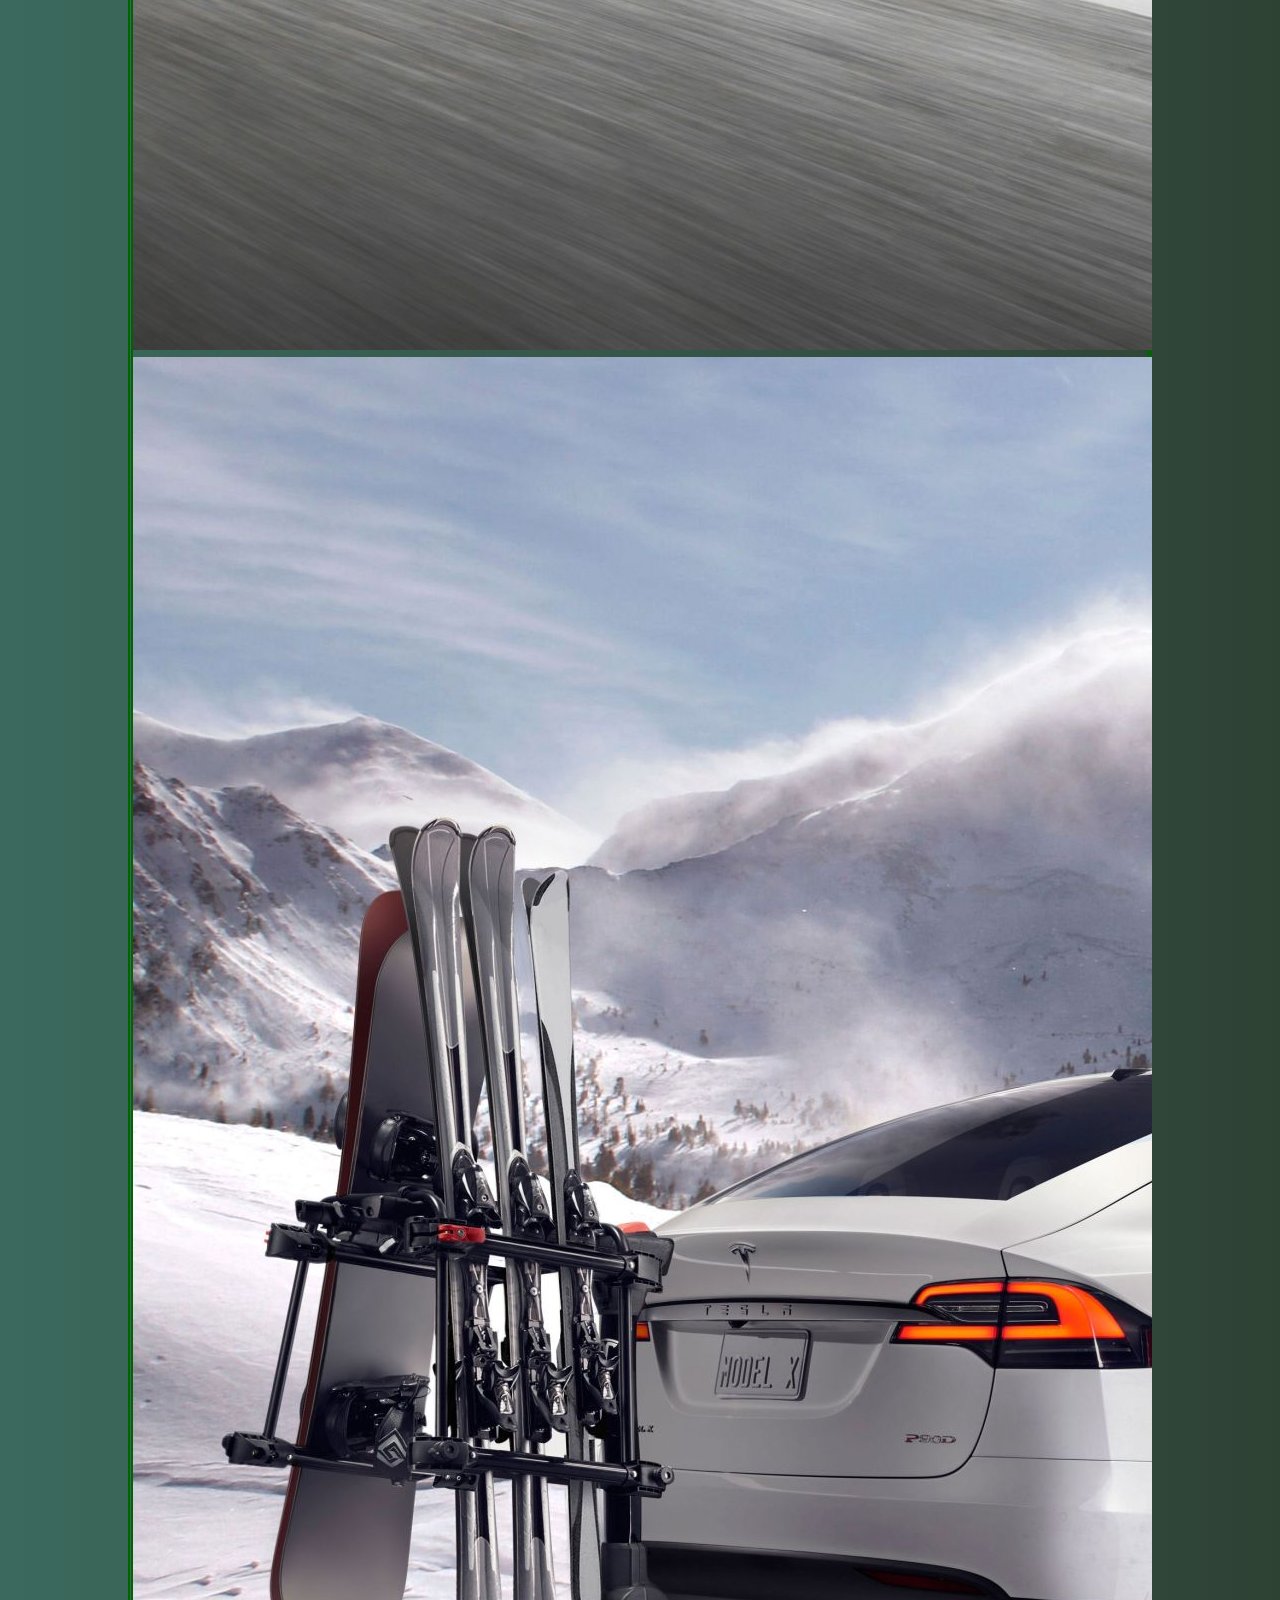
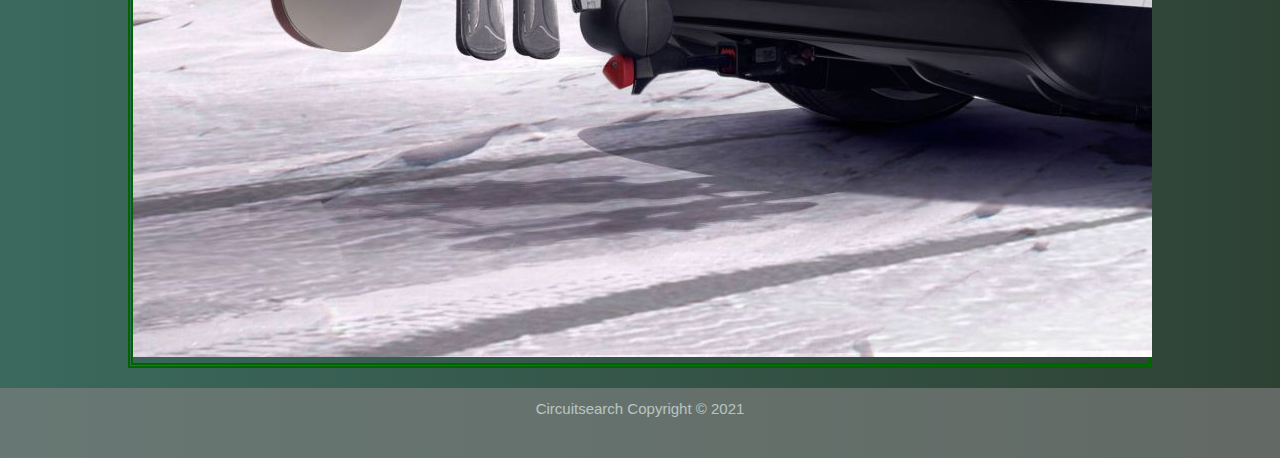
<file: ev_newsletter.html>
<!DOCTYPE html>
<html>
    <head>
        <meta charset="UTF-8">
        <meta name="viewport" content="width=device-width initial-scale=1.0">
        <meta http-equiv="X-UA-Compatible" content="IE=edge">
        <title>CircuitSearch | Newsletter</title>
        <link rel="stylesheet" href="./css/StyleACommon.css">

        <!-- Bootstrap CSS -->
    <link href="https://cdn.jsdelivr.net/npm/bootstrap@5.1.3/dist/css/bootstrap.min.css" rel="stylesheet" integrity="sha384-1BmE4kWBq78iYhFldvKuhfTAU6auU8tT94WrHftjDbrCEXSU1oBoqyl2QvZ6jIW3" crossorigin="anonymous">

        <style>
            .container {
                    width: 80%;
                    margin: auto;
                    overflow: hidden;
            }
            .emailInput {
                width: 60%;
                margin: auto;
                overflow: hidden;
            }
            ul {
                margin: 0;
                padding: 0;
            }
            .newsLetterButton01 {
                width: 160px;
                height: 40px;
                background: orange;
                border: none;
                margin-top: 0px;
                font-size: 18px;
                border-radius: pointer;
                transition: .4s ease;
            }
            .newsLetterButton01 a {
                text-decoration: none;
                color: black;
                transition: .3s ease;
            }
            .newsLetterButton01:hover {
                background-color: yellow;
                box-shadow: black 5px 5px;
            }
            .carousel-inner {
                border-style: double;
                border-width: 5px;
                border-color: darkgreen;
            }
            #showcase {
                min-height: 1000px;
                /*  background: url("imagename.imageformat") no-repeat 0 -300px;   (currently not used) */
                background-repeat: no-repeat;
                background-size: cover;
                background-position: center;
                text-align: center;
                color: black;
                text-shadow: red 2px 2px;
                border-bottom: green 2px solid;
            }
            #showcase h1 {
                margin-top: 350px;
                font-size: 55px;
                margin-bottom: 0px;
            }
            #showcase p {
                font-size: 20px;
            }
            #newsletter {
                margin-bottom: 0px;
                padding: 15px;
                color: #ffffff;
                background: gray;
                border-bottom: green 2px solid;
            }
            #newsletter h1 {
                float: left;
            }
            #newsletter form {
                float: bottom;
                margin-top: 15px;
            }
            }
            #boxes {
                margin-top: 20px;

            }
            #boxes .box {
                float: left;
                width: 30%;
                padding: 10px;
                text-align: center;
            }
            #boxes .box img {
                width: 200px;
            }
            footer {
                padding-bottom: 40px;
                margin-top: 10px;
                position: relative;
            }
            section {
                margin-bottom: 10px;
            }
        </style>
    </head>
    <body>
        <!-- This probably doesn't deserve its own page, and currently has some leftover clutter. As it stands, it's just a bit of filler for the site's facade. -->
        <header>
            <div class="container">
                <div id="branding">
                    <h1><span class="highlight"></span></h1>
                    <img src="Imgfolder/circuitsearch_logo_goldgreen.png" width="300px">
                </div>
            <nav>
                <ul>
                    <li><a href="index.html">Home</a></li>
                    <li><a href="ev_about.html">About/Contact</a></li>
                    <li class="current"><a href="ev_newsletter.html">Newsletter</a></li>
                    <li><a href="ev_legal.html">Legal</a></li>
                </ul>
            </nav>
            </div>
            
        </header>
        
        <section id="newsletter">
            <div class="emailInput">
                <p><b>Sign up for our monthly newsletter for current and future electric vehicle owners:</b><br>With a simple mailing list signup you will receive the latest news on electric vehicles, developing technology, current deals and special offers.<br>Should you change your mind later, unsubscribing takes only a couple of clicks.<br>Signing up affirms consent with our terms of service, see "Legal" for more information.</p>
                <form>
                    <input type="email" placeholder="Enter Email...">
                    <button type="submit" class="newsLetterButton01">Subscribe</button>
                </form>
            </div>
        </section>

        <script src="https://cdn.jsdelivr.net/npm/bootstrap@5.1.3/dist/js/bootstrap.bundle.min.js" integrity="sha384-ka7Sk0Gln4gmtz2MlQnikT1wXgYsOg+OMhuP+IlRH9sENBO0LRn5q+8nbTov4+1p" crossorigin="anonymous"></script>
        
        <section>
            <div class="container">
                <div id="carouselExampleSlidesOnly" class="carousel slide" data-bs-ride="carousel">
                    <div class="carousel-inner">
                        <div class="carousel-item active">
                            <img src="Imgfolder/ev_newsletter_slide_city.jpg" class="d-block w-100" alt="TeslaCity">
                        </div>
                        <div class="carousel-item">
                            <img src="Imgfolder/ev_newsletter_slide_cliff.jpg" class="d-block w-100" alt="TeslaCliff">
                        </div>
                        <div class="carousel-item">
                            <img src="Imgfolder/ev_newsletter_slide_desert.jpg" class="d-block w-100" alt="TeslaDesert">
                        </div>
                        <div class="carousel-item">
                            <img src="Imgfolder/ev_newsletter_slide_winter.jpg" class="d-block w-100" alt="TeslaWinter">
                        </div>
                    </div>
                </div>
            </div>
        </section>
        <footer>
            <p>Circuitsearch Copyright &copy; 2021</p>
        </footer>
    </body>
</html>
</file>
<file: css/StyleACommon.css>
* {
    margin: 0;
    padding: 0;
    border: 0;
}
/* Starting below, stylesheet for the standard header bar that appears on most pages rightnow.
    this includes the logo and the navigation menu, with highlights on navigation buttons. */
header {
    font-family: Arial, Helvetica, sans-serif;
    color:#ffffff;
    padding-top: 10px;
    min-height: 80px;
    border-bottom: green 2px solid;
                /* background-color: a nice gradient background also fits */
}
header a {
    color: #ffffff;  /* or change it to black on a pale background */
    text-decoration: none;
    text-transform: uppercase;
    font-size: 20px;
    text-align: center;
}
header li {
    float: center;
    display: inline;
    padding: 0 20px 0 20px;
}
header #branding {
    float: left;
}
header #branding h1 {
    margin: 0;
}
header nav {
    float: right;
    margin-top: 10px;
    margin-right: 15%; /* should center the links nicely on the index, at least */
}
header .highlight, header .current a {
    color: red;
                /* font-weight: bold; (disabled) */
}
header a:hover {
    color: darkgreen;  /* darkgray is nice too. */
    font-weight: bold;
    text-shadow: black 2px 2px;
}
/* end of stylesheet for the header bar */

body {
    font-family: Arial, Helvetica, sans-serif;
    font-size: 15px;
    line-height: 1.5;
    padding: 0;
    margin: 0;
    background: rgb(8,66,51);
    background: linear-gradient(90deg, rgba(8,66,51,0.7917367630646008) 0%, rgba(46,66,52,1) 100%);
}
footer {
    padding-bottom: 25px;
    padding-top: 10px;
    margin-top: 120px;
    color: #ffffff;
    background-color: gray;
    text-align: center;
    opacity: 65%;
    position: fixed;
    bottom: 0;
    width: 100%;
    max-height: 20px;
    float: left;
}

/* below: stylesheet for the central car search box on the main page - placed here in case it needs to appear on multiple pages. */

.carSearchBox {
    /* the box containing the actual car search menu with its dropdown menus (...) modify as desired. */
    border-style: double;
    border-color: red;
    border-width: 5px;
    /* background-color: silver; */
    background: radial-gradient(circle, rgba(177,177,177,1) 18%, rgba(124,142,138,1) 100%);
    color: black;
    width: 300px;   /* was formerly 530 */
    height: 650px;  /* was formerly 650 or 750*/
    float: left;
    text-align: center;
    padding-top: 20px;
    margin-top: 50px;
    margin-bottom: 50px;
    font-size: 18px;
    /* right margin expansion may be temporary */
    margin-left: 8%;
}
@media screen and ( max-width: 600px ){
    .carSearchBox {
        margin: 50px 0 50px 65px;
    }
}
.carSearchCriteria {
    /* the combined element of the dropdown selection inputs + their labels above them */
    width: 250px;  /* 250 lines them up on the left, 230 lines them up neatly in lines of 2 */
    height: 50px;
    font-size: 20px;
    margin-top: 30px;
    margin-left: 15px;
    margin-right: 15px;
    margin-bottom: 30px;
    float: left;
    color: midnightblue;
}
.carSearchDropdowns {
    /* the dropdown menus allowing the user to select their car search criteria from a list (?) */
    width: 200px;
    height: 30px;
    font-size: 18px;
    margin-top: 0px;
    margin-left: 0px;
    margin-right: 0px;
    margin-bottom: 0px;
}
.carTextSearch {
    /* The text input search, seperate from the other search funtions */
    width: 250px;
    height: 50px;
    font-size: 20px;
    margin-top: 50px;
    margin-left: 15px;
    margin-right: 15px;
    margin-bottom: 30px;
    float: left;
    color: midnightblue;
}
.priceRangeBox {
    /* contains the price range slider & outputs */
    line-height: 10px;
    width: 250px;
    height: 50px;
    font-size: 20px;
    margin-top: 30px;
    margin-left: 15px;
    margin-right: 15px;
    margin-bottom: 30px;
    float: left;
    color: midnightblue;
}

/* positioning for the search result cards */
.resultCardBox {
    float: left;
    /* background-color: silver; */
    background: radial-gradient(circle, rgba(177,177,177,1) 18%, rgba(124,142,138,1) 100%);
    border-style: double;
    border-color: red;
    border-width: 5px;
    width: 85%;
    height: 80%;
    min-height: 0px;   /* may or may not want to increase it */
    margin-top: 0px;
    padding-top: 15px;
    padding-bottom: 15px;
    position: relative;
    margin-bottom: 100px;
    margin-left: 5%;
    min-width: 400px;
}
.placeHolder {
    position: absolute;
}
</file>
